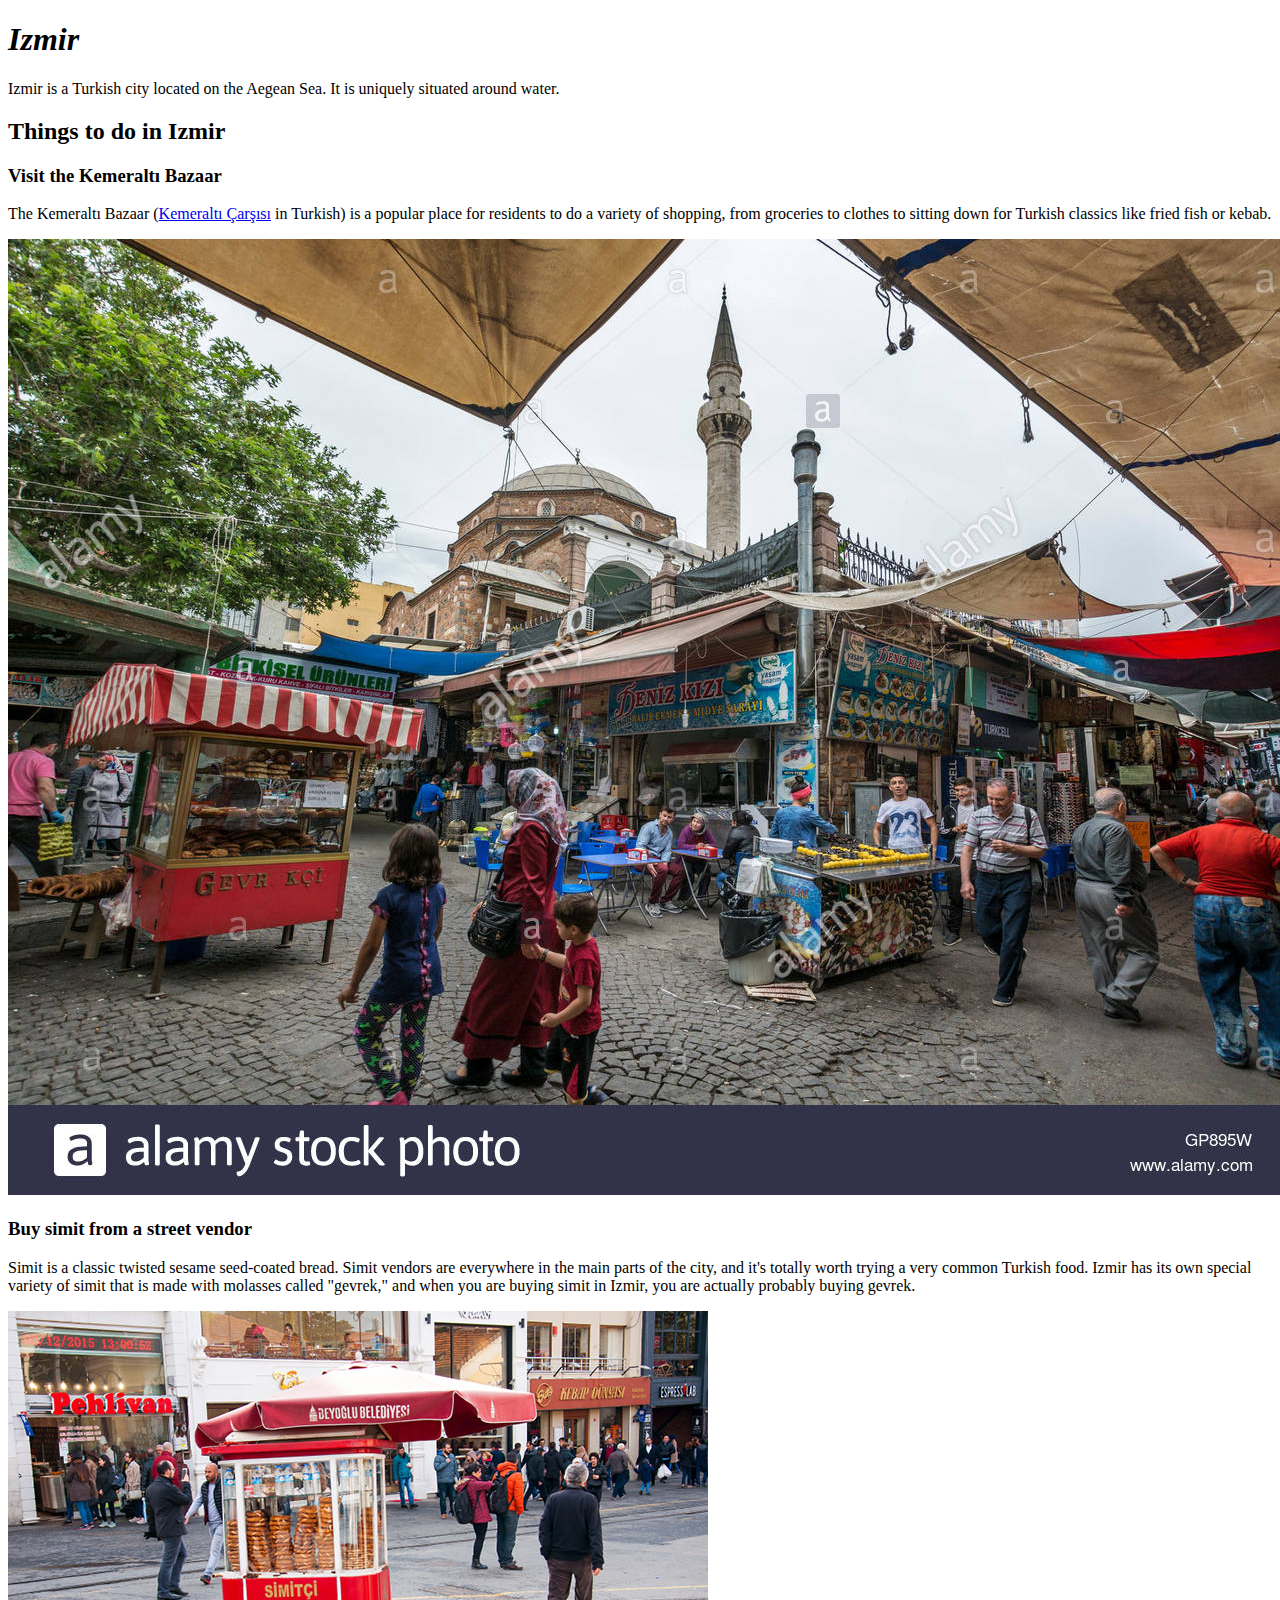
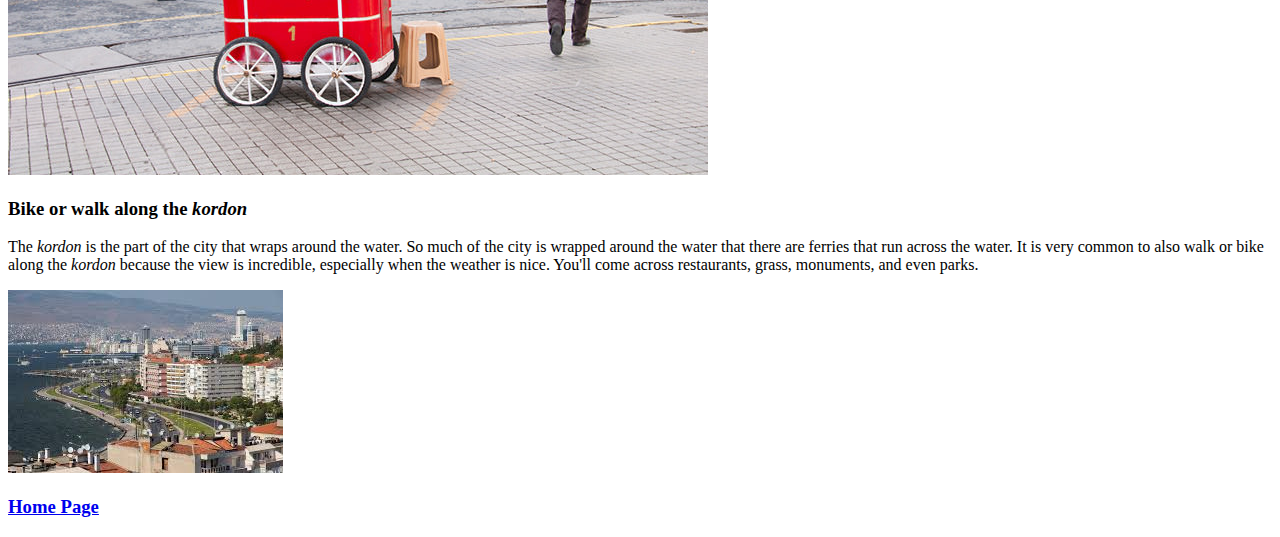
<file: city-Tinley.html>
<!DOCTYPE html>
<html lang="en">
<head>
  <!--<link rel="stylesheet" href="index.css">-->
  <meta charset="UTF-8">
  <meta name="viewport" content="width=device-width, initial-scale=1.0">
  <title>IZMIR</title>
</head>
<body>
  <h1><em>Izmir</em></h1>
  <p>Izmir is a Turkish city located on the Aegean Sea. It is uniquely situated around water. </p>

  <h2>Things to do in Izmir</h2>

  <h3>Visit the Kemeraltı Bazaar</h3>
  <p>The Kemeraltı Bazaar (<a href="https://translate.google.com/#view=home&op=translate&sl=auto&tl=tr&text=Kemeralti%20Bazaar">Kemeraltı Çarşısı</a> in Turkish) is a popular place for residents to do a variety of shopping, from groceries to clothes to sitting down for Turkish classics like fried fish or kebab. </p>
  <img src="kemeralti-carsisi.jpg">

  <h3>Buy simit from a street vendor</h3>
  <p>Simit is a classic twisted sesame seed-coated bread. Simit vendors are everywhere in the main parts of the city, and it's totally worth trying a very common Turkish food. Izmir has its own special variety of simit that is made with molasses called "gevrek," and when you are buying simit in Izmir, you are actually probably buying gevrek.</p>
  <img src="simitci.jpg">

  <h3>Bike or walk along the <em>kordon</em></h3>
  <p>The <em>kordon</em> is the part of the city that wraps around the water. So much of the city is wrapped around the water that there are ferries that run across the water. It is very common to also walk or bike along the <em>kordon</em> because the view is incredible, especially when the weather is nice. You'll come across restaurants, grass, monuments, and even parks.</p>
  <img src="kordon.jpg">


  <h3>
    <a href="index.html">Home Page</a>
  </h3>

</body>
</html>
</file>
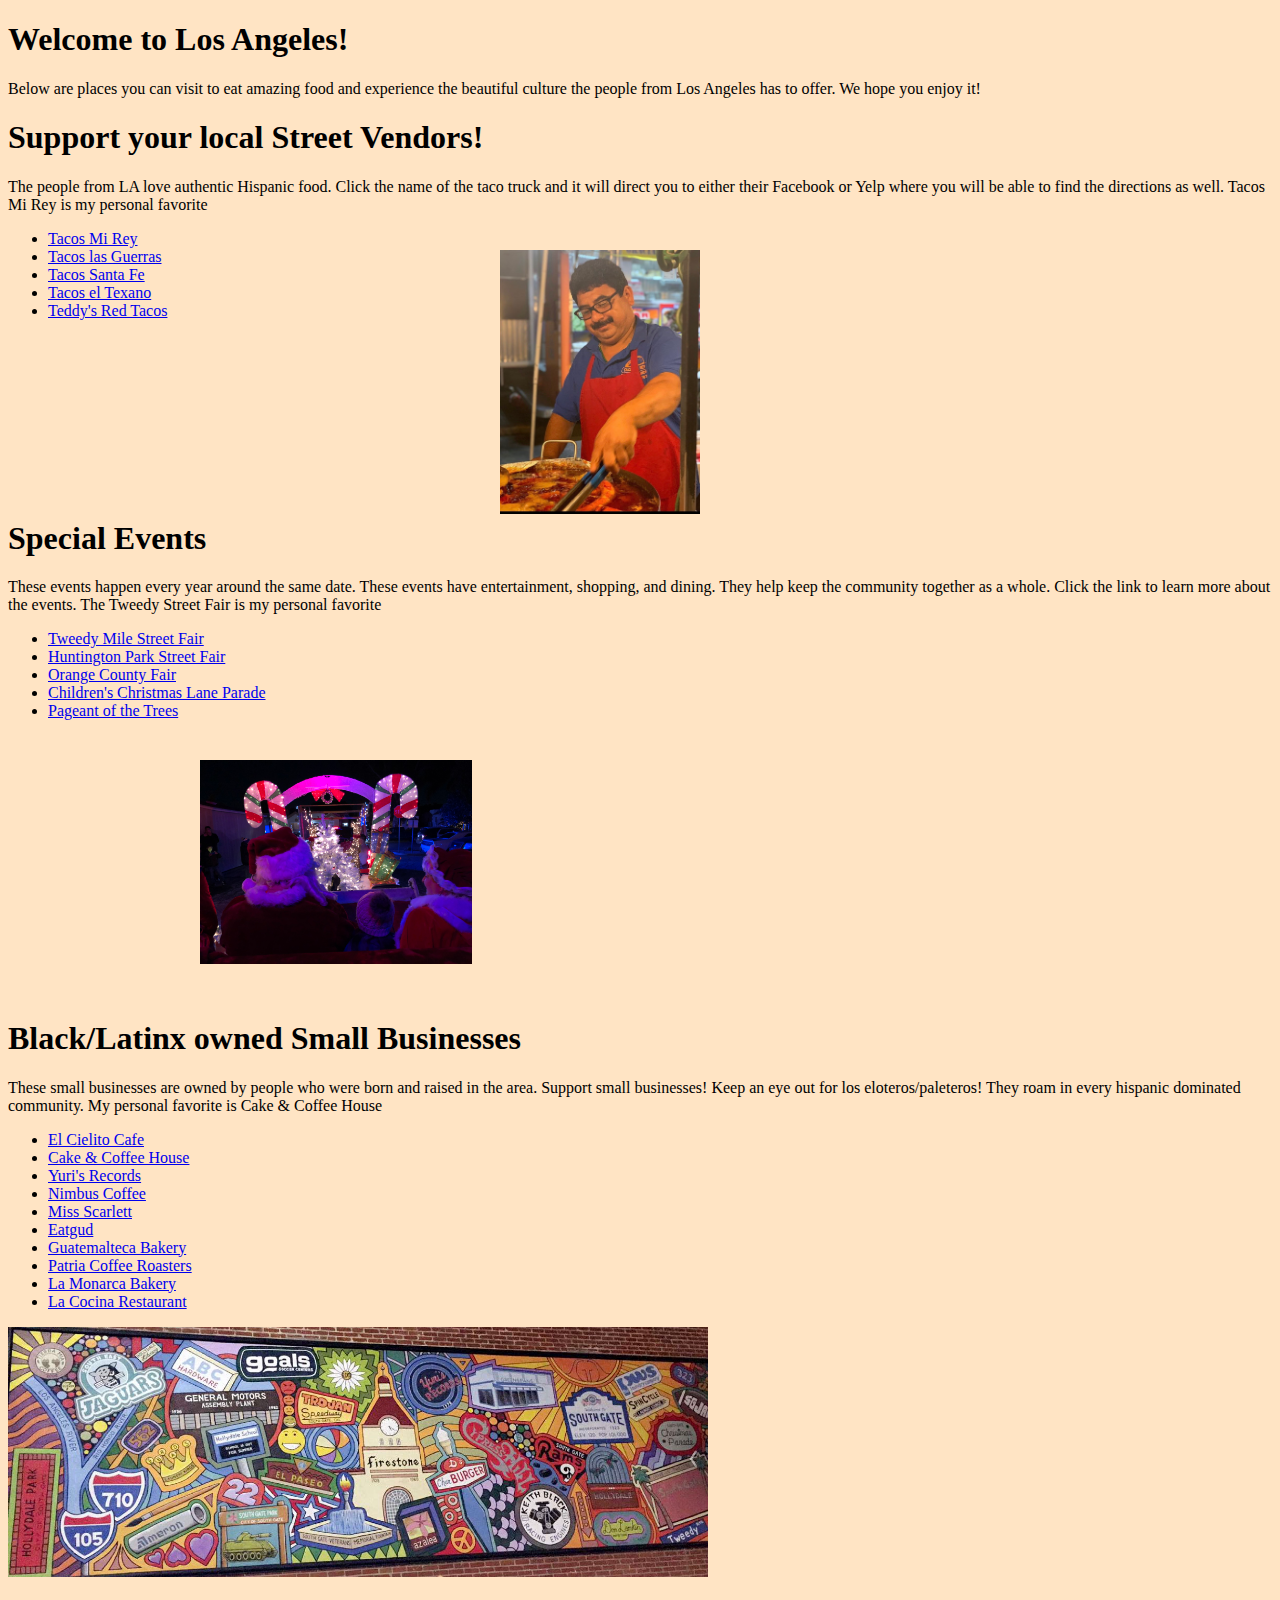
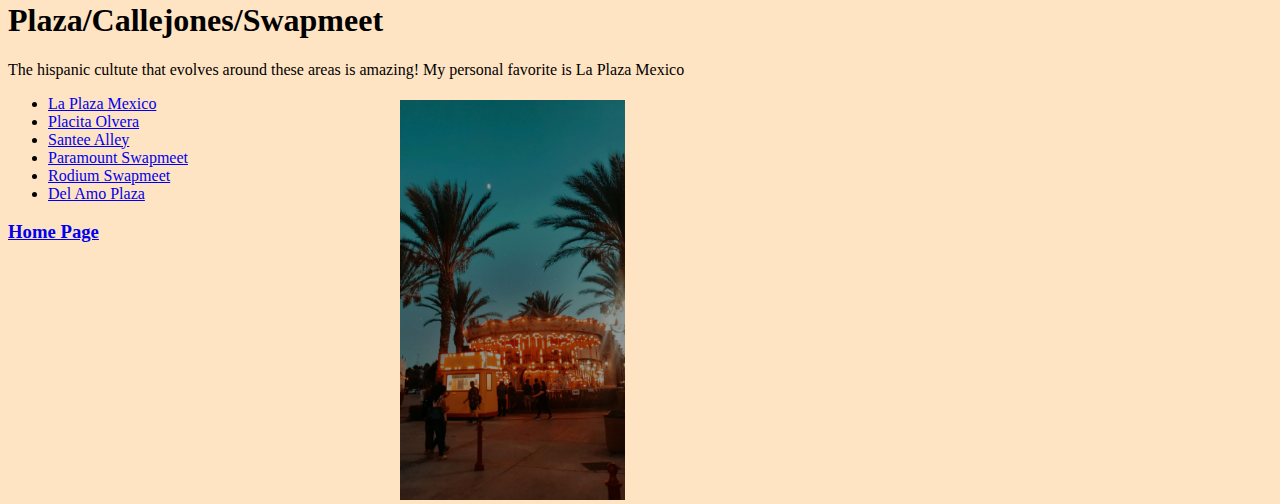
<file: LA.html>
<!DOCTYPE html>
<html>
<head>
     <title>LOS ANGELES</title>
     <link rel="stylesheet" type="text/css" href="LA.css">
</head>
<body>
	<h1>Welcome to Los Angeles!</h1>
	<p>Below are places you can visit to eat amazing food and experience the beautiful culture the people from Los Angeles has to offer. We hope you enjoy it! </p>
	<h1>Support your local Street Vendors!</h1>
	<p>The people from LA love authentic Hispanic food. Click the name of the taco truck and it will direct you to either their Facebook or Yelp where you will be able to find the directions as well. Tacos Mi Rey is my personal favorite</p>
	<ul>
		<li>
			<a href="https://www.facebook.com/Tacos-Mi-Rey-687952784915645/">Tacos Mi Rey</a>
		</li>
		<li>
			<a href="https://www.yelp.com/biz/tacos-la-guerra-los-angeles">Tacos las Guerras</a>
		</li>
		<li>
			<a href="https://www.yelp.com/biz/tacos-santa-fe-south-gate">Tacos Santa Fe</a>
		</li>
		<li>
			<a href="https://www.facebook.com/Tacos-Los-Texanos-187313904640990/">Tacos el Texano</a>
		</li>
		<li>
			<a href="https://www.facebook.com/teddysredtacos/">Teddy's Red Tacos</a>
		</li>
	</ul>
	<div id="slideshow"><img src="tacos mi rey.JPG"></div>
	<h1 id="se">Special Events</h1>
	<p>These events happen every year around the same date. These events have entertainment, shopping, and dining. They help keep the community together as a whole. Click the link to learn more about the events. The Tweedy Street Fair is my personal favorite</p>
	<ul>
		<li>
			<a href="https://www.facebook.com/Southgatestreetfair/">Tweedy Mile Street Fair</a>
		</li>
		<li>
		    <a href="https://www.youtube.com/watch?v=6VVrNhbZ-rw">Huntington Park Street Fair</a>
		</li>
		<li>
			<a href="https://ocfair.com">Orange County Fair</a>
		</li>
		<li>
			<a href="http://southgateparade.com">Children's Christmas Lane Parade</a>
		</li>
		<li>
			<a href="https://www.cityofsouthgate.org/Calendar.aspx?EID=1226">Pageant of the Trees</a>
	</ul>
	<div id="slideshow2"><img src="christmas.jpg"></div>
	<h1 id="BL">Black/Latinx owned Small Businesses</h1>
	<p>These small businesses are owned by people who were born and raised in the area. Support small businesses! Keep an eye out for los eloteros/paleteros! They roam in every hispanic dominated community. My personal favorite is Cake & Coffee House </p>
	<ul>
		<li>
			<a href="https://www.elcielitocafe.com">El Cielito Cafe</a>
		</li>
		<li>
		    <a href="https://www.cakeandcoffeehouse.com">Cake & Coffee House</a>
		</li>
		<li>
			<a href="https://www.yurisrecords.com">Yuri's Records</a>
		</li>
		<li>
			<a href="https://www.facebook.com/nimbuscoffeela/">Nimbus Coffee</a>
		</li>
		<li>
			<a href="https://shopmissscarlett.com">Miss Scarlett</a>
		</li>
		<li>
			<a href="https://www.eatgudgrub.com">Eatgud</a>
		</li>
		<li>
			<a href="http://guatemaltecabakeryinc.com">Guatemalteca Bakery</a>
		</li>
		<li>
			<a href="https://www.patriacoffee.com">Patria Coffee Roasters</a>
		</li>
		<li>
			<a href="https://lamonarcabakery.com">La Monarca Bakery</a>
		</li>
		<li>
			<a href="https://www.lacocinanc.com">La Cocina Restaurant</a>
	</ul>
	<div id="southgateart"><img src="art.jpg"></div>
	<h1>Plaza/Callejones/Swapmeet</h1>
	<p>The hispanic cultute that evolves around these areas is amazing! My personal favorite is La Plaza Mexico </p>
	<ul>
		<li>
			<a href="https://www.plazamexico.com">La Plaza Mexico</a>
		</li>
		<li>
		    <a href="https://www.olvera-street.com/events">Placita Olvera</a>
		</li>
		<li>
			<a href="https://fashiondistrict.org/santee-alley">Santee Alley</a>
		</li>
		<li>
			<a href="https://www.paramountswap.com">Paramount Swapmeet</a>
		</li>
		<li>
			<a href="http://roadium.com/shoppers/">Rodium Swapmeet</a>
		</li>
		<li>
			<a href="http://www.delamoswapmeet.com">Del Amo Plaza</a>
		</li>
	</ul>
	<div id="slideshow3"><img src="plaza.JPG"></div>
	<script type="text/javascript">
		let index1 = 0;
		setInterval(function() {
			let listOfPictures = ["tacos mi rey.JPG", "tacos mi re 2.JPG","tacos.jpg","horchata.JPG"];
			document.querySelector("#slideshow img").src = listOfPictures[index1];
			index1 = index1 + 1;
			if (index1 >= listOfPictures.length) {
				index1 = 0;
			}
		}, 2000);
	</script>
	<script type="text/javascript">
		let index2 = 0;
		setInterval(function() {
			let listOfPictures = ["christmas.jpg","fair.JPG","carnival.jpg"];
			document.querySelector("#slideshow2 img").src = listOfPictures[index2];
			index2 = index2 + 1;
			if (index2 >= listOfPictures.length) {
				index2 = 0;
			}
		}, 2000);
	</script>
	<script type="text/javascript">
		let index3 = 0;
		setInterval(function() {
			let listOfPictures = ["plaza.JPG","plaza mex.JPG"];
			document.querySelector("#slideshow3 img").src = listOfPictures[index3];
			index3 = index3 + 1;
			if (index3 >= listOfPictures.length) {
				index3 = 0;
			}
		}, 2000);
	</script>
	
	<h3>
		<a href="index.html">Home Page</a>
	</h3>
	
</body>
</html>
</file>
<file: index.css>
p {
  margin-top: 100px;
  margin-bottom: 100px;
  margin-right: 150px;
  margin-left: 80px;
}

/*This is the stylesheet for the homepage*/

html * {
  font-family: sans-serif;
}

h1 {
  color: black
  font-family: sans-serif;
  font-size: 30pt;
  text-align: center;
}
h2 {
  font-size: 25pt;
  text-align: center;
}
h3 {
  font-size: 18pt;
  text-align: center;
  text-decoration: underline;
}

.video {
  float: right;
  padding-right: 20px;
}

.text {
  float: left;
  padding-left: 20px;
}

a{
	display: block;
}
#lalink{
	position: relative;
	left:164px;
	top:-394px;
}

#deslink{
	position: relative;
	left:684px;
	top:-275px;
}

#izlink{
	position: relative;
	left:645px;
	top:-480px;
}

#berlink{
	position: relative;
	left:600px;
	top:-525px;
}
</file>
<file: LA.css>
body{
	background-color: bisque;
}

#slideshow img {
	height: 264px;
}

#slideshow {
	position: absolute;
	left: 500px;
	top:250px;
}

#se {
	margin-top:200px
}
#slideshow2 img{
	height:204px;
}
#slideshow2{
	position:absolute;
	left:200px;
	top:760px;
}
#BL{
	margin-top:300px
}
#slideshow3 img{
	height:400px;
}
#slideshow3{
	position: absolute;
	left: 400px;
	top:1700px;
}
#southgateart img {
	height: 250px;
	width: 700px
}
</file>
